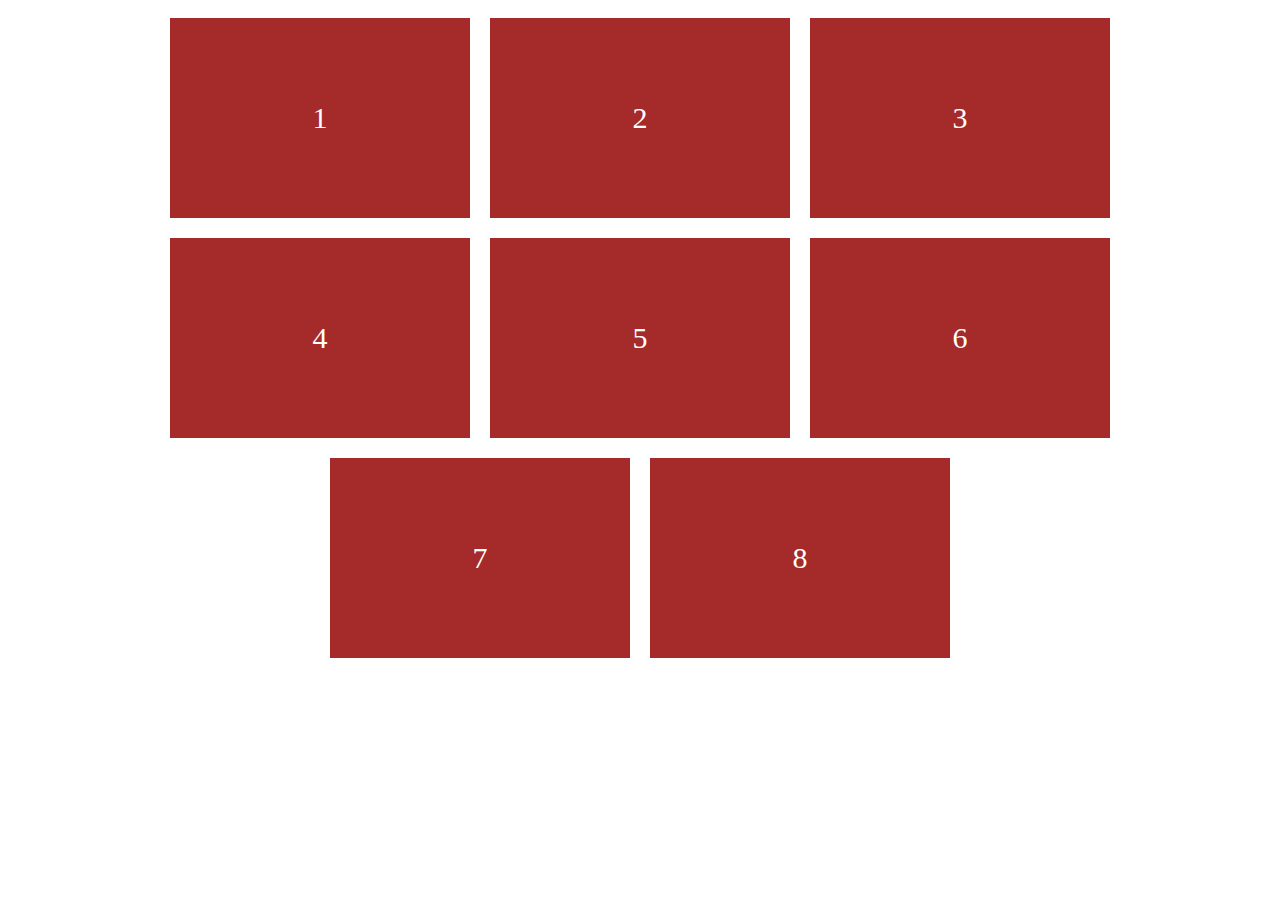
<file: HTML/box.html>
<!DOCTYPE html>
<html lang="en">
<head>
    <meta charset="UTF-8">
    <meta http-equiv="X-UA-Compatible" content="IE=edge">
    <meta name="viewport" content="width=device-width, initial-scale=1.0">
    <title>Box</title>
    <style>
        .box{
            width: 300px;
            height: 200px;
            background-color: brown;
            margin: 10px;  
            align-items: center;
            display: flex;
            justify-content: center;  
        }
        p{
            color: white;
            text-align: center;
            font-size: 30px;
        }
        .container{
            height: 500px;
            flex-direction: row;
            display:flex;
            flex-wrap: wrap;
            /* Justufy-content: align item along with main axis,default main axis is row  */
            justify-content: center;
            align-items: center;
        }
    </style>
</head>
<body>
    <!-- 
        background color
        background image
        background size
        background repeat
        background attachment
     -->

     <section class="container">
        <div class="box">
            <p>1</p>
        </div>
         <div class="box">
            <p>2</p>
        </div>
        <div class="box">
            <p>3</p>
        </div>
        <div class="box">
            <p>4</p>
        </div>
        <div class="box">
            <p>5</p>
        </div>
        <div class="box">
            <p>6</p>
        </div>
        <div class="box">
            <p>7</p>
        </div>
        <div class="box">
            <p>8</p>
        </div> 
 </section>
</body>
</html>
</file>
